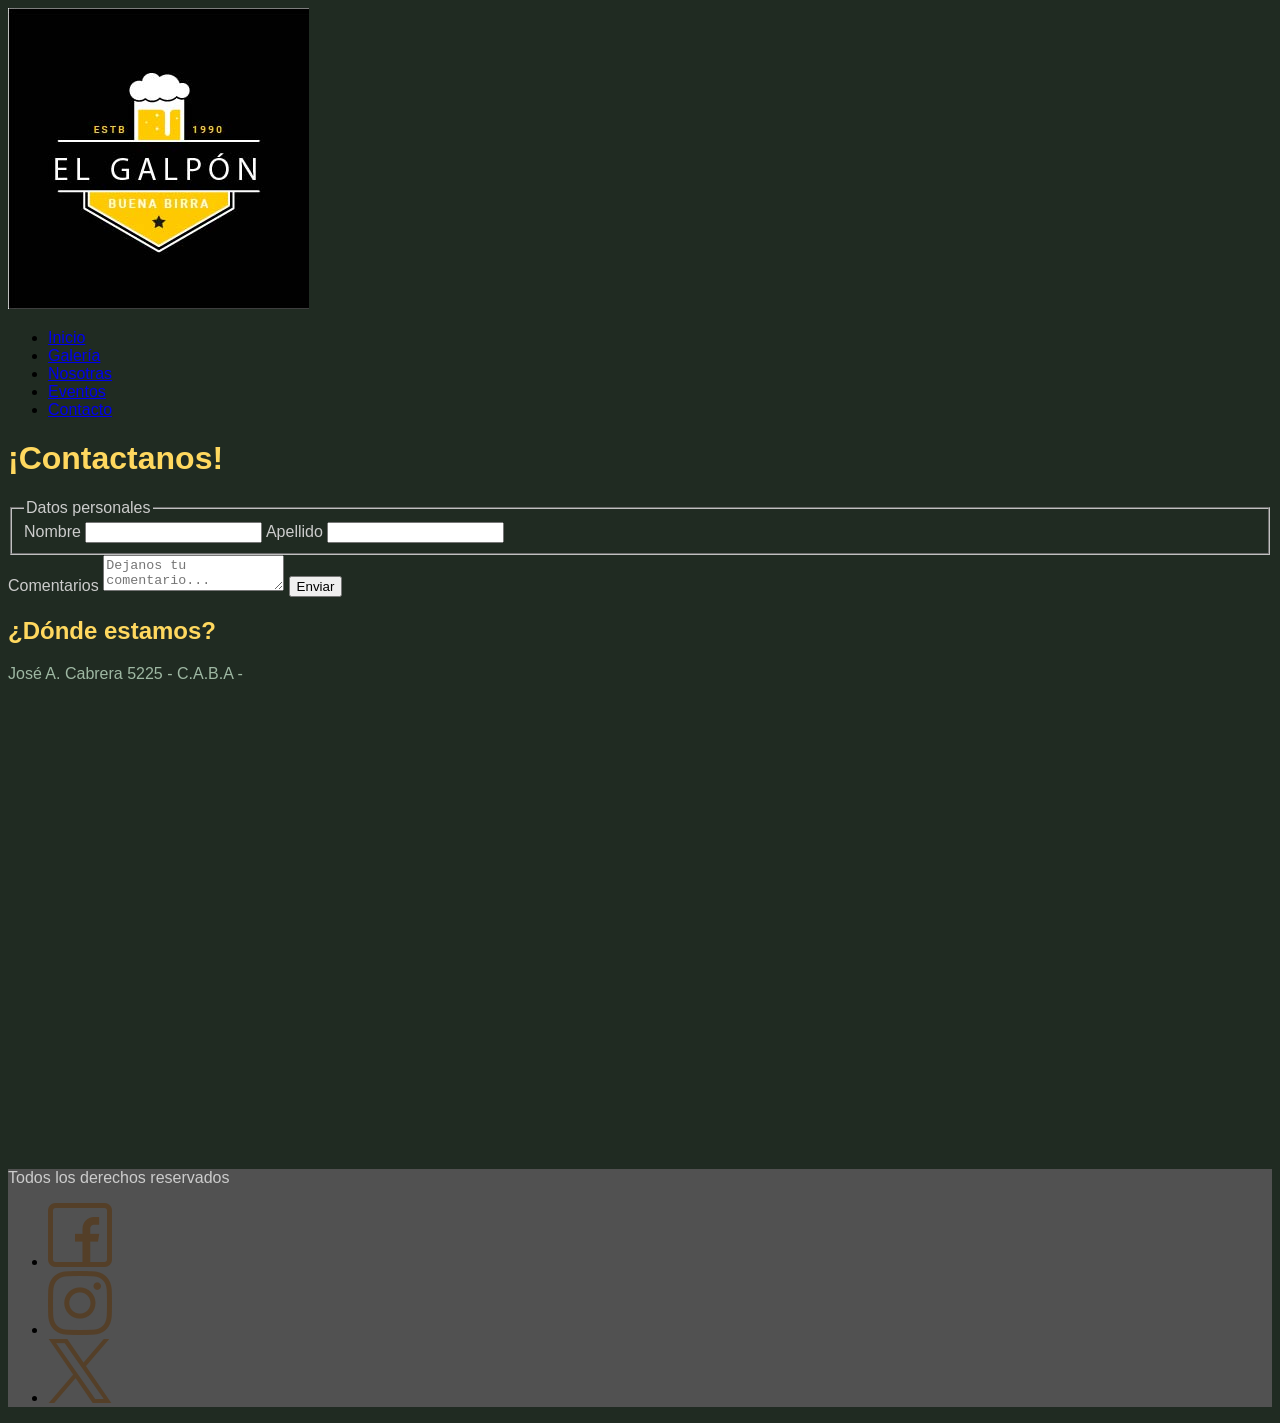
<file: pages/contacto.html>
<!DOCTYPE html>
<html lang="es">

<head>
    <meta charset="UTF-8">
    <meta name="viewport" content="width=device-width, initial-scale=1.0">
    <title>El Galpón | Contacto</title>
    <link rel="stylesheet" href="../css/style.css">
</head>

<body>
    <header>
        <div><a href="#"><img src="../img/elgalpon-logo.jpg" alt="logo de El Galpón"></a></div>
        <nav>
            <ul>
                <li><a href="../index.html">Inicio</a></li>
                <li><a href="./galeria.html">Galería</a></li>
                <li><a href="./nosotras.html">Nosotras</a></li>
                <li><a href="./eventos.html">Eventos</a></li>
                <li><a href="#">Contacto</a></li>
            </ul>
        </nav>

    </header>
    <main>
        <h1>¡Contactanos!</h1>
        <form action="#">
            <fieldset>
                <legend class="texto-footer">Datos personales</legend>
                    <label class="texto-footer">Nombre <input type="text"></label>
                    <label class="texto-footer">Apellido <input type="text"></label>
            </fieldset>
            <label class="texto-footer">Comentarios <textarea name="Comentario" placeholder="Dejanos tu comentario..."></textarea></label>
        <button value="Submit">Enviar</button>
        </form>
        <h2>¿Dónde estamos?</h2>
        <p class="texto-imagenes">José A. Cabrera 5225 - C.A.B.A -</p>
        <iframe src="https://www.google.com/maps/embed?pb=!1m14!1m8!1m3!1d52553.99750765712!2d-58.434176!3d-34.588358!3m2!1i1024!2i768!4f13.1!3m3!1m2!1s0x95bcb5895904848f%3A0x32a10d635e7ae31c!2s1516%20Cervecer%C3%ADa%20-%20Palermo!5e0!3m2!1ses!2sar!4v1786651284779!5m2!1ses!2sar" width="600" height="450" style="border:0;" allowfullscreen="" loading="lazy" referrerpolicy="strict-origin-when-cross-origin"></iframe>
    </main>
    <footer>
        <p class="texto-footer">Todos los derechos reservados</p>
        <ul>
            <li><a href="https://www.facebook.com/?locale=es_LA" target="_blank"><img src="../img/facebook.png"
                        alt="logo facebook"></a></li>
            <li><a href="https://www.instagram.com/" target="_blank"><img src="../img/instagram.png"
                        alt="logo instagram"></a></li>
            <li><a href="https://x.com/?lang=es" target="_blank"><img src="../img/x.png" alt="logo x"></a></li>
        </ul>
    </footer>
</body>
</html>
</file>
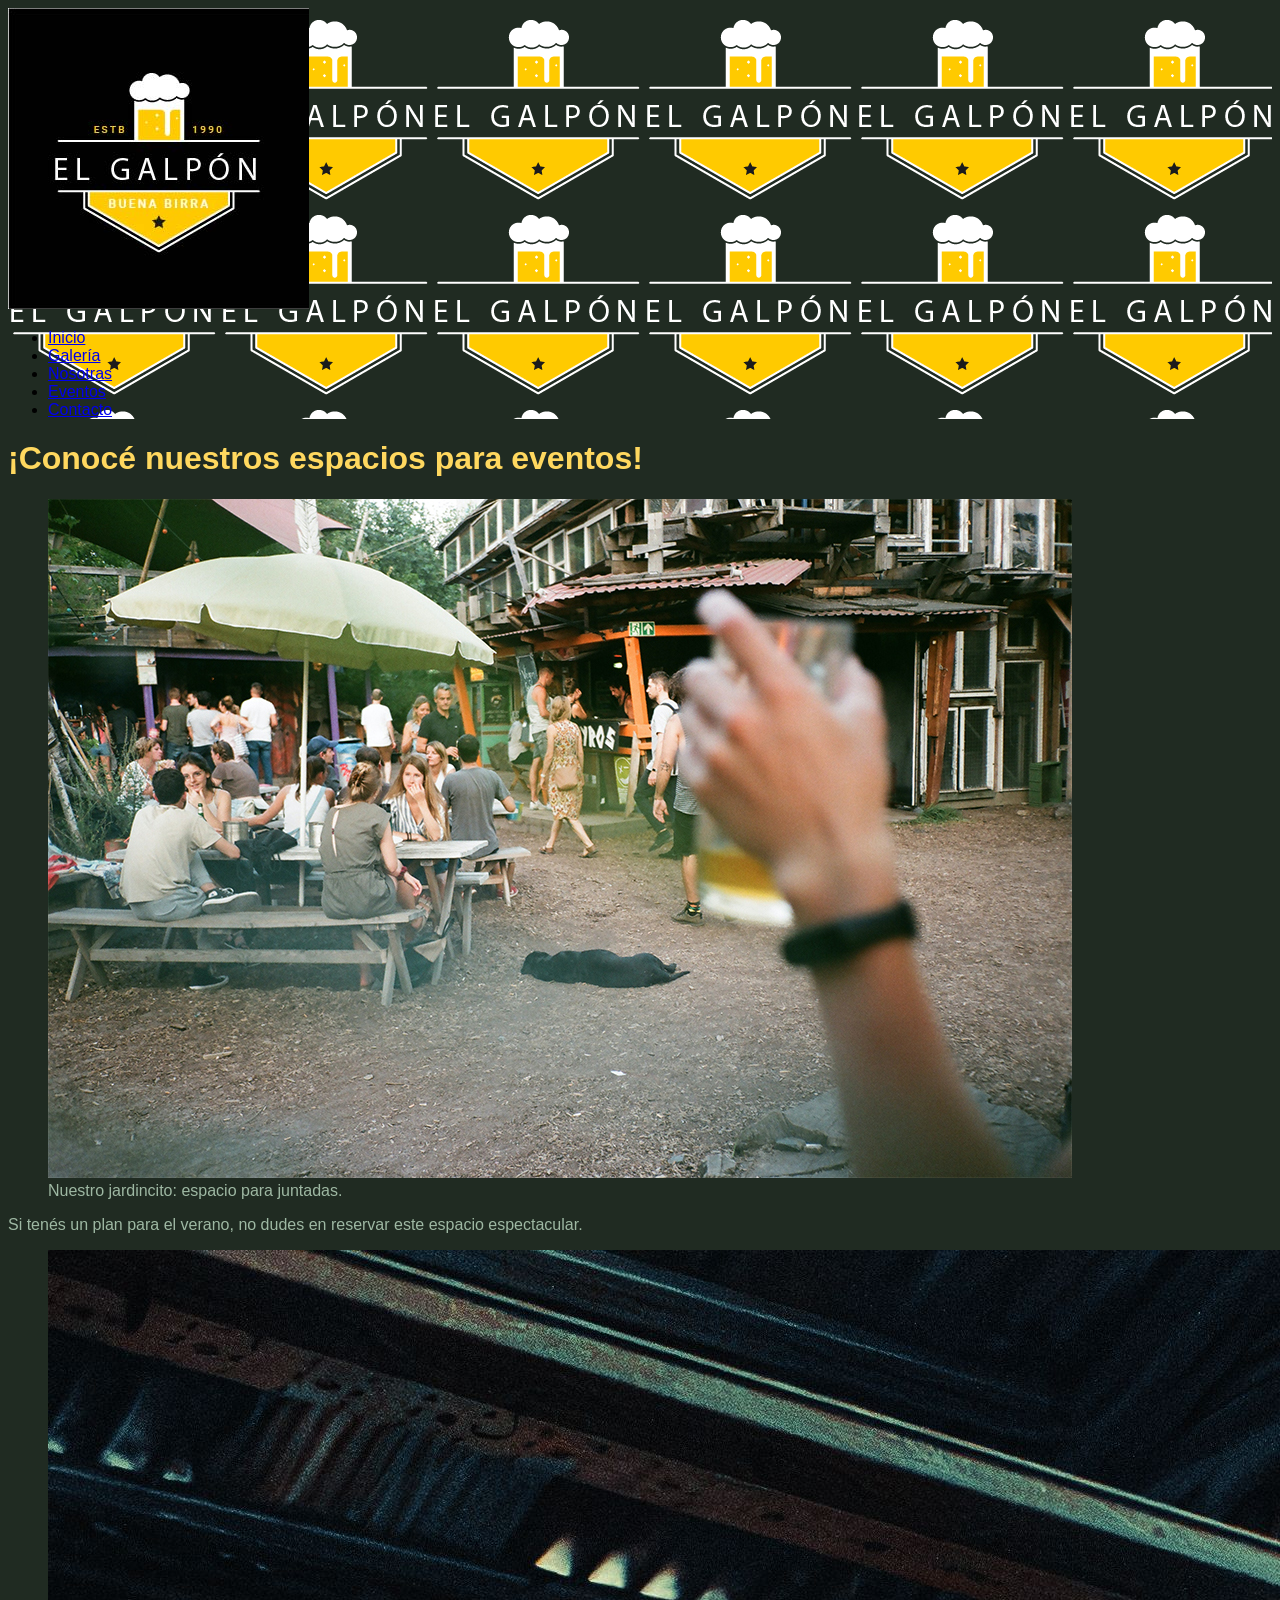
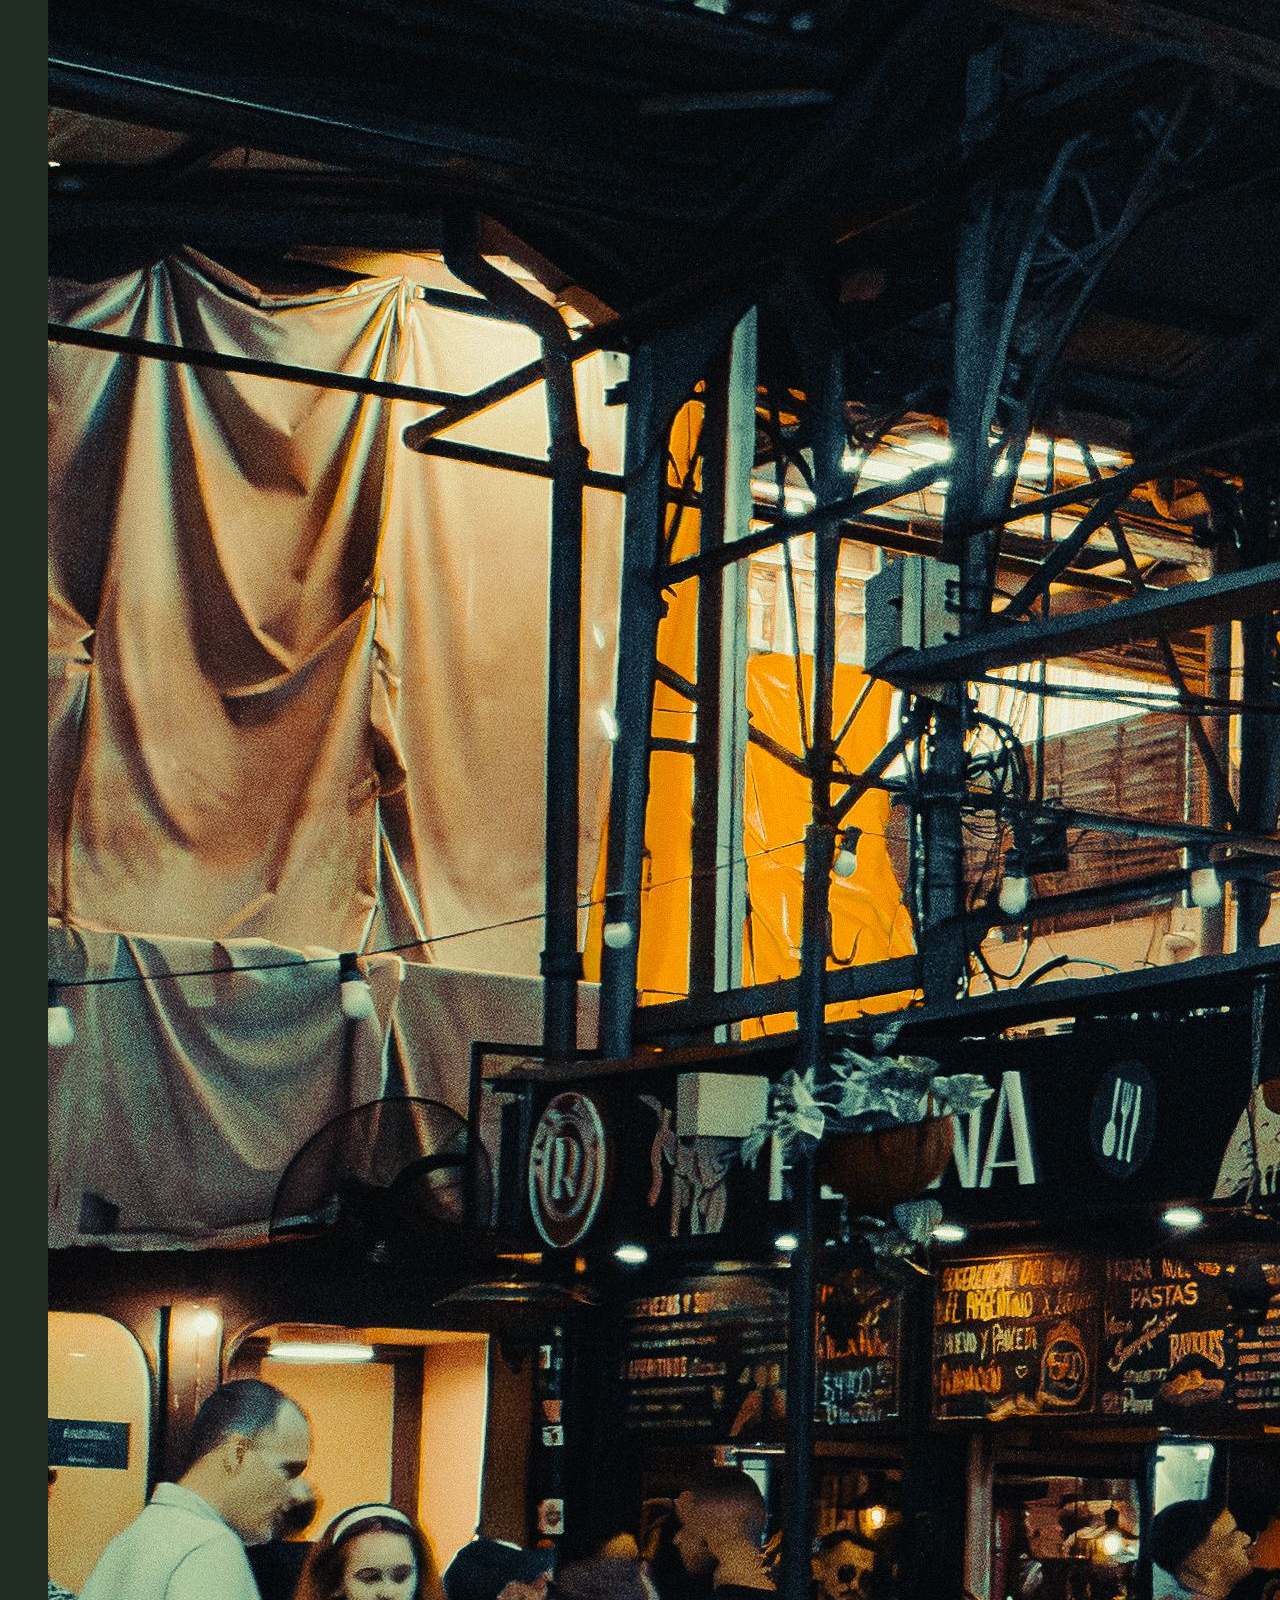
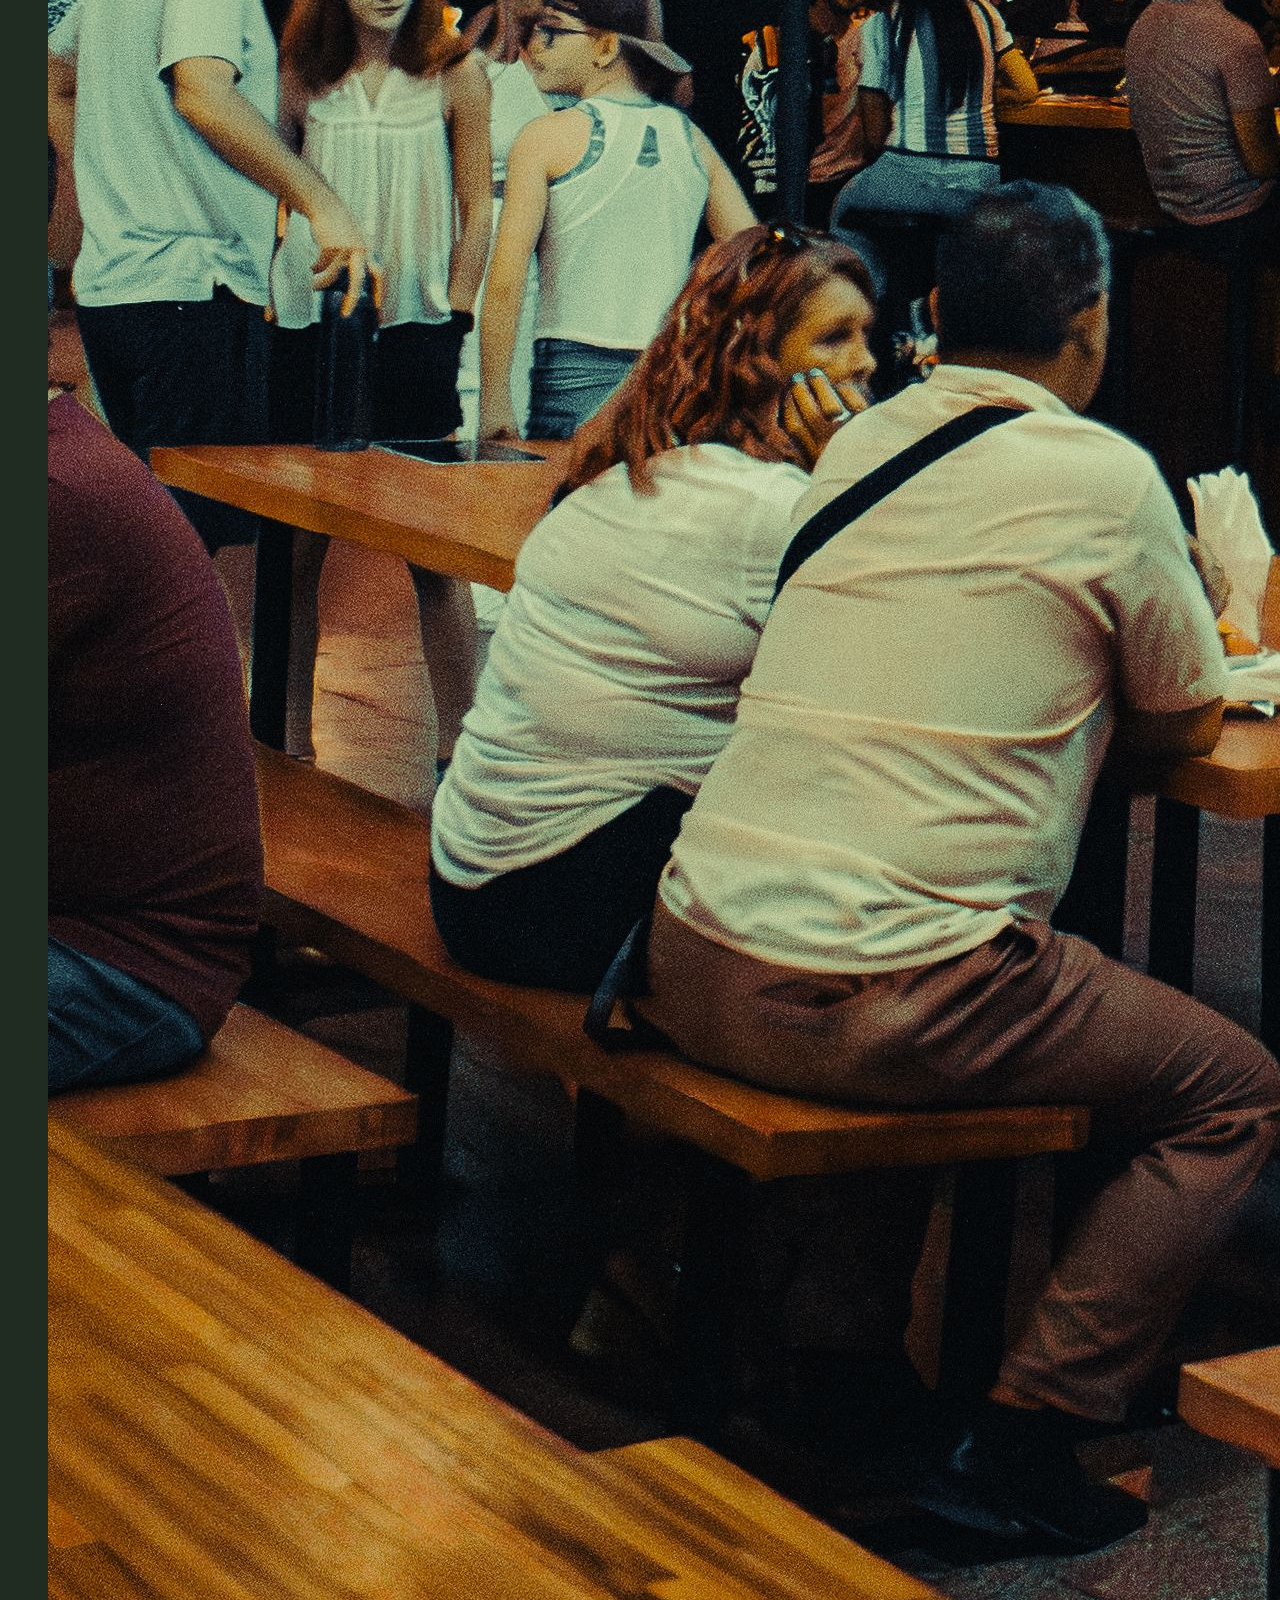
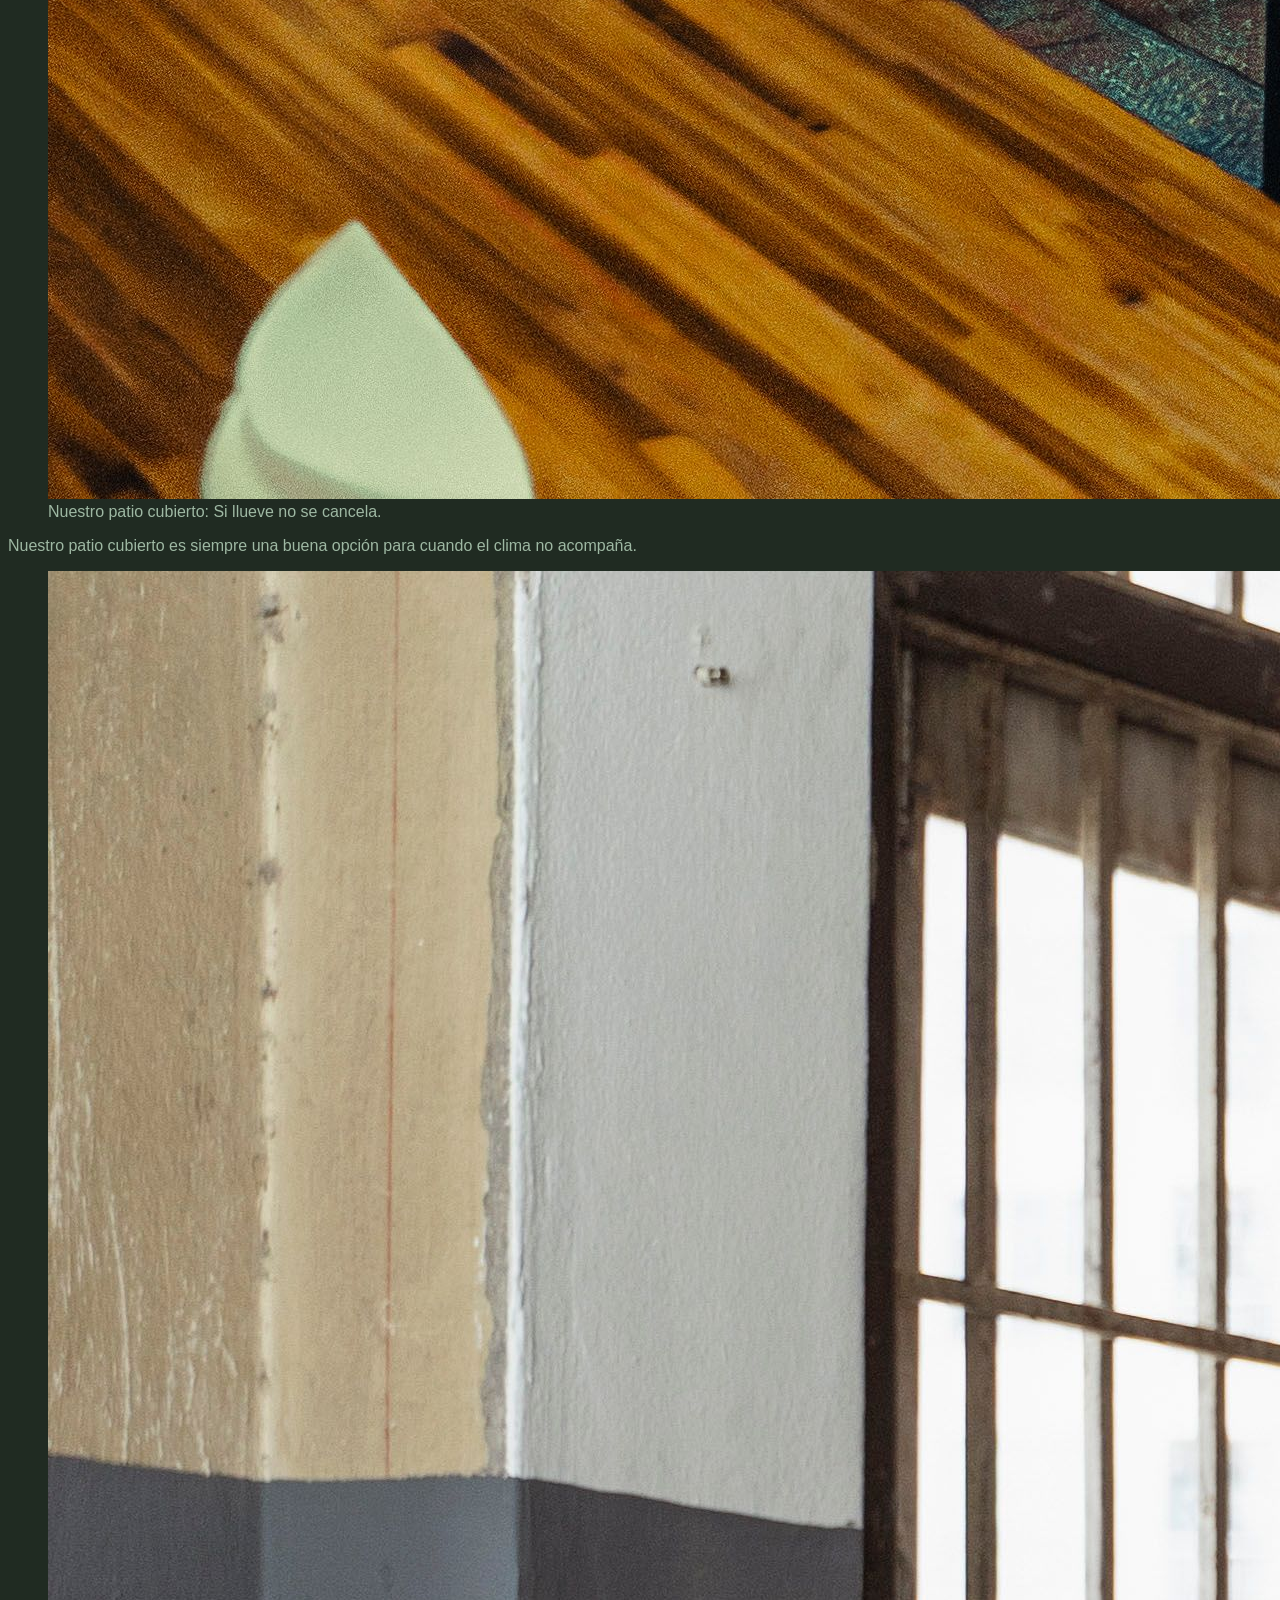
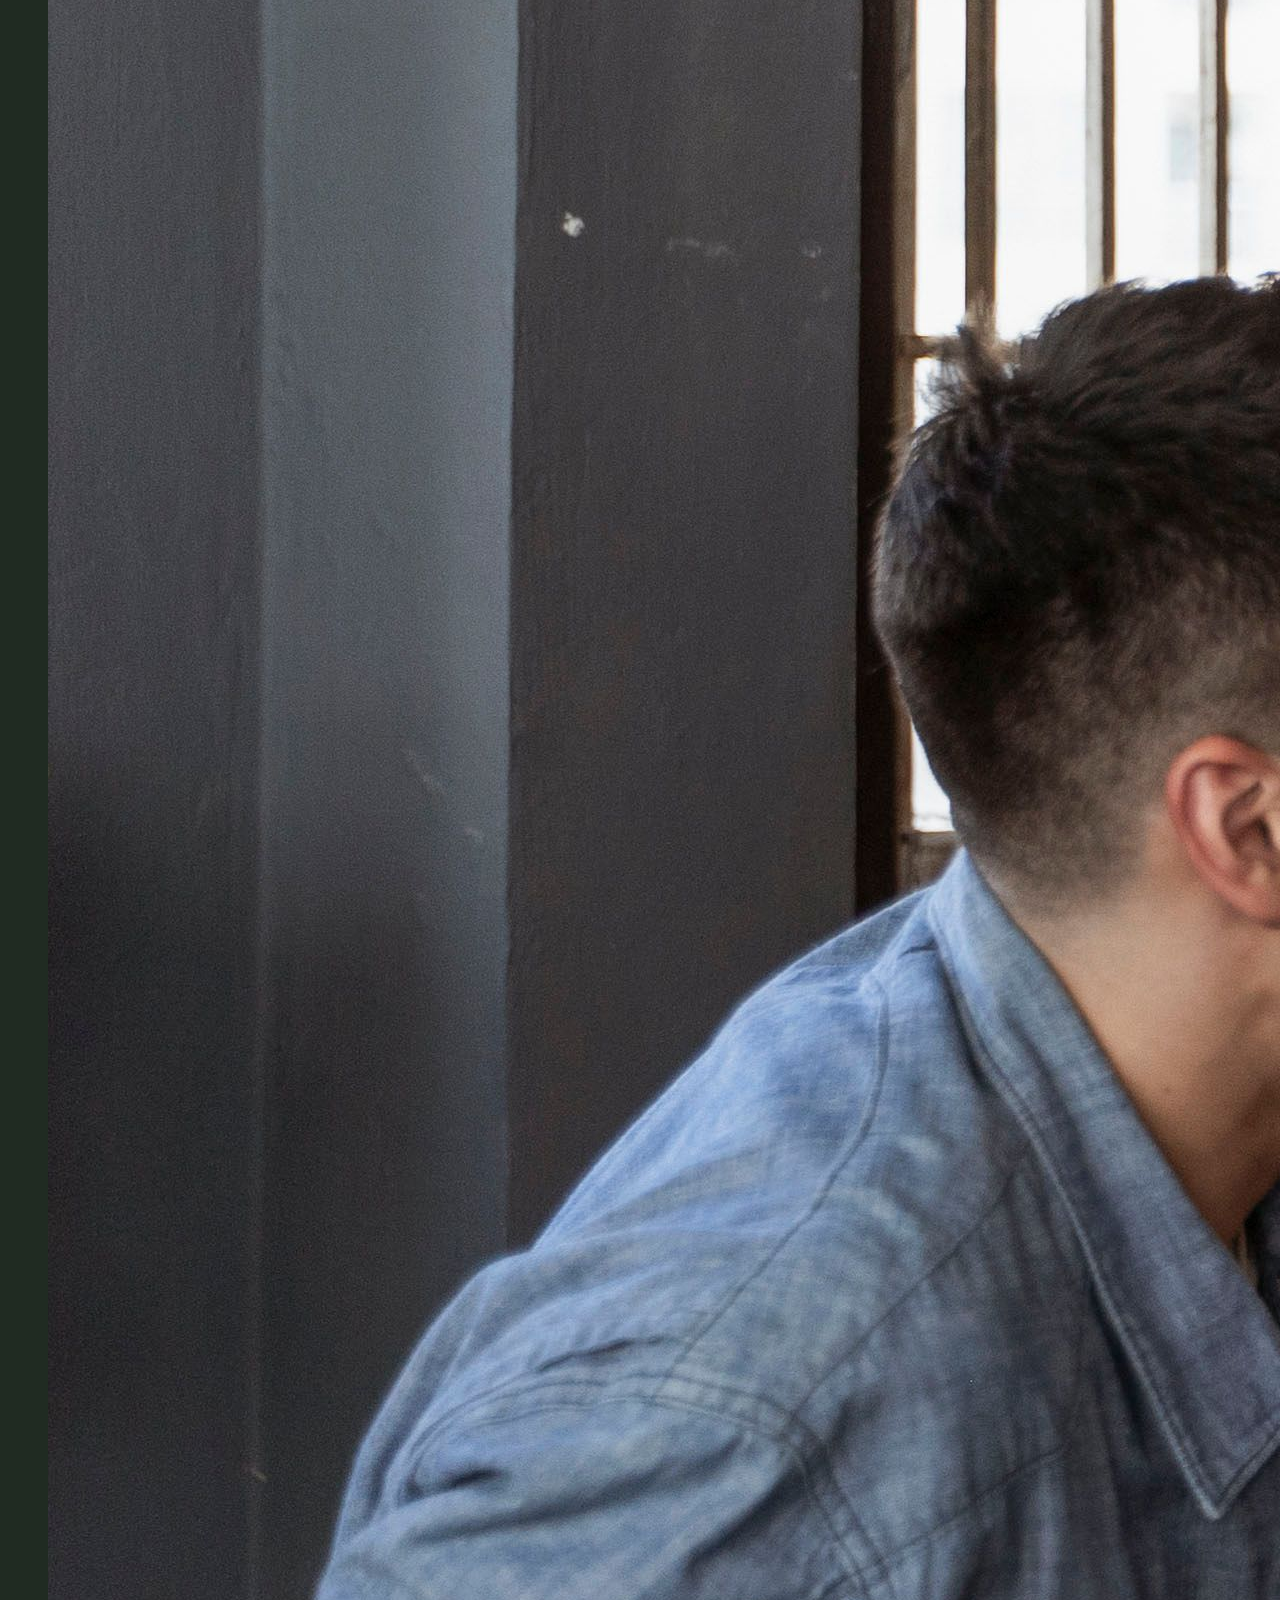
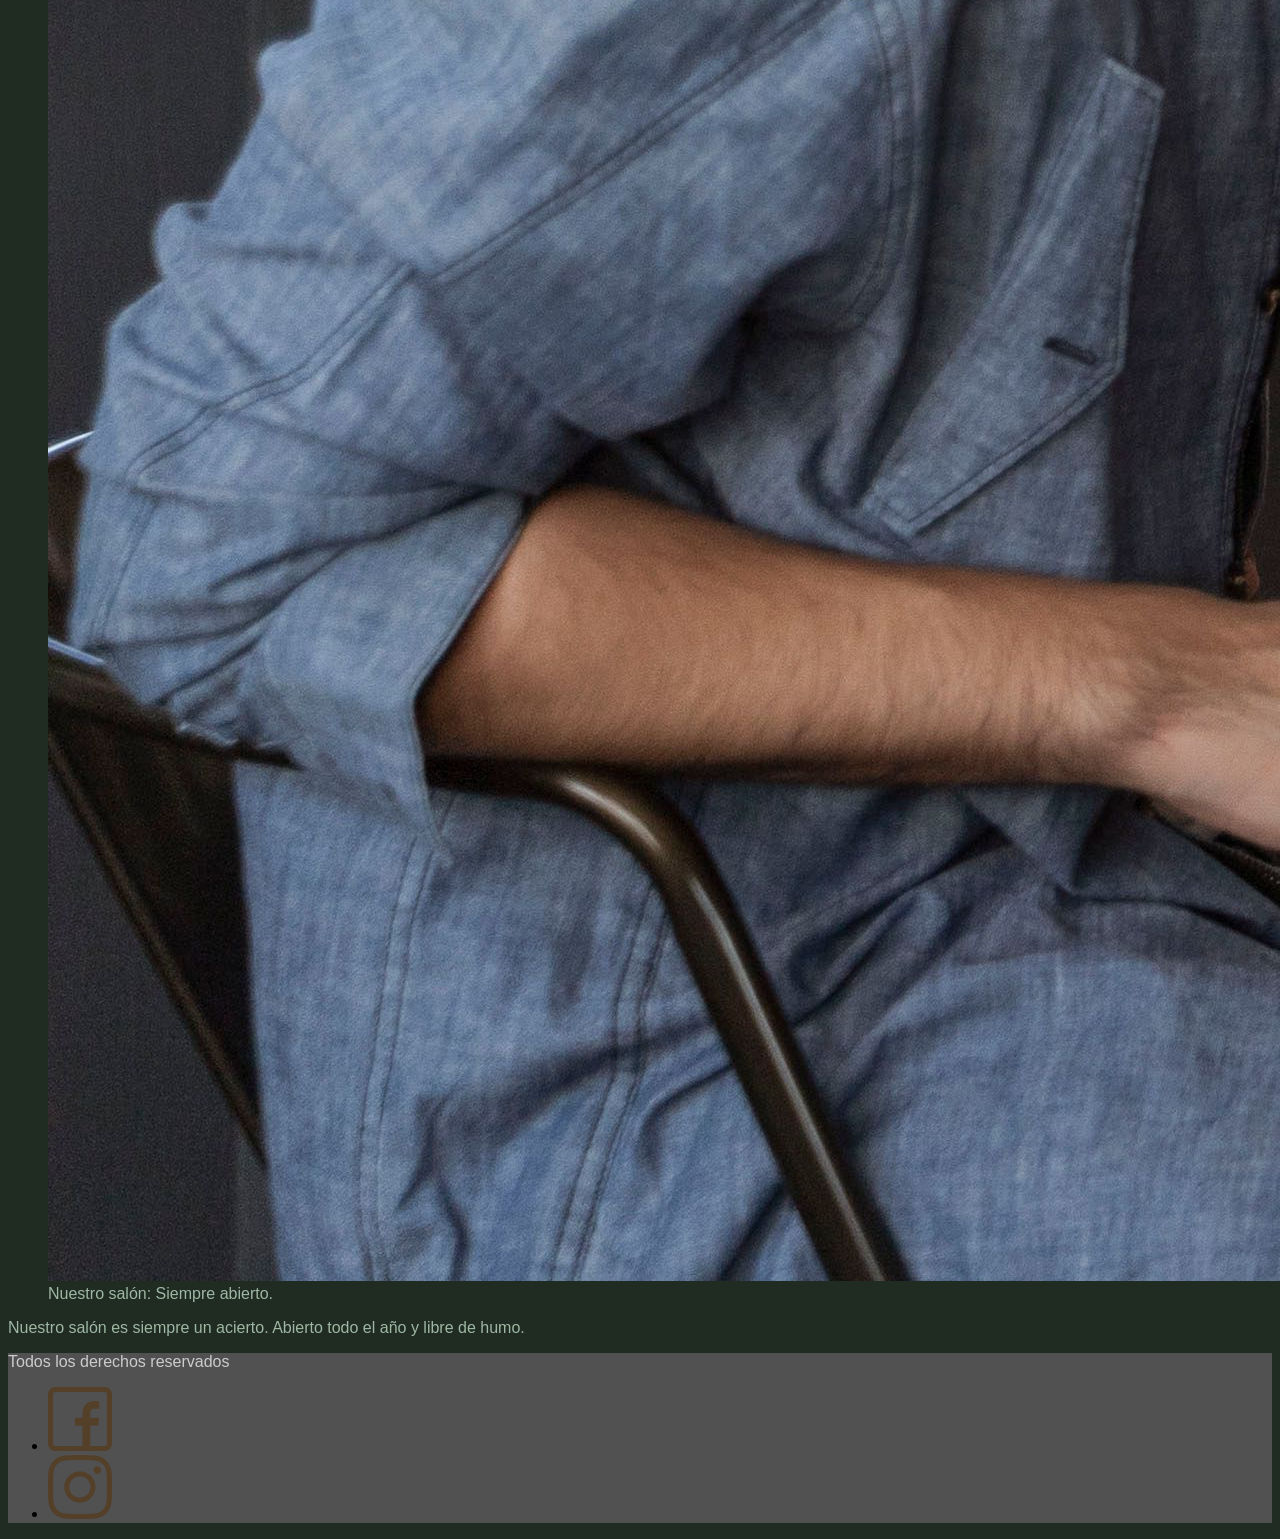
<file: pages/eventos.html>
<!DOCTYPE html>
<html lang="es">

<head>
    <meta charset="UTF-8">
    <meta name="viewport" content="width=device-width, initial-scale=1.0">
    <title>El Galpón | Eventos</title>
    <link rel="stylesheet" href="../css/style.css">
</head>
<body>
    <header class="header-eventos">
        <div><a href="#"><img src="../img/elgalpon-logo.jpg" alt="logo de El Galpón"></a></div>
        <nav>
            <ul>
                <li><a href="../index.html">Inicio</a></li>
                <li><a href="./galeria.html">Galería</a></li>
                <li><a href="./nosotras.html">Nosotras</a></li>
                <li><a href="#">Eventos</a></li>
                <li><a href="./contacto.html">Contacto</a></li>
            </ul>
        </nav>
    </header>
    <main>
        <h1>¡Conocé nuestros espacios para eventos!</h1>
        <section>
            <figure>
                <img src="../img/ElGalponAfuera.jpg" alt="Nuestro jardín">
                <figcaption class="texto-imagenes"> Nuestro jardincito: espacio para juntadas.</figcaption>
            </figure>
            <p class="texto-imagenes">Si tenés un plan para el verano, no dudes en reservar este espacio espectacular.</p>
            <figure>
                <img src="../img/patio-cubierto.jpg" alt="Nuestro patio cubierto">
                <figcaption class="texto-imagenes"> Nuestro patio cubierto: Si llueve no se cancela.</figcaption>
            </figure>
            <p class="texto-imagenes">Nuestro patio cubierto es siempre una buena opción para cuando el clima no acompaña.</p>
            <figure>
                <img src="../img/salon.jpg" alt="Nuestro salón">
                <figcaption class="texto-imagenes"> Nuestro salón: Siempre abierto.</figcaption>
            </figure>
            <p class="texto-imagenes">Nuestro salón es siempre un acierto. Abierto todo el año y libre de humo.</p>
        </section>
    </main>
    <footer>
        <p class="texto-footer">Todos los derechos reservados</p>
        <ul>
            <li><a href="https://www.facebook.com/?locale=es_LA" target="_blank"><img src="../img/facebook.png"
                        alt="logo facebook"></a></li>
            <li><a href="https://www.instagram.com/" target="_blank"><img src="../img/instagram.png"
                        alt="logo instagram"></a></li>
    </footer>
</body>

</html>
</file>
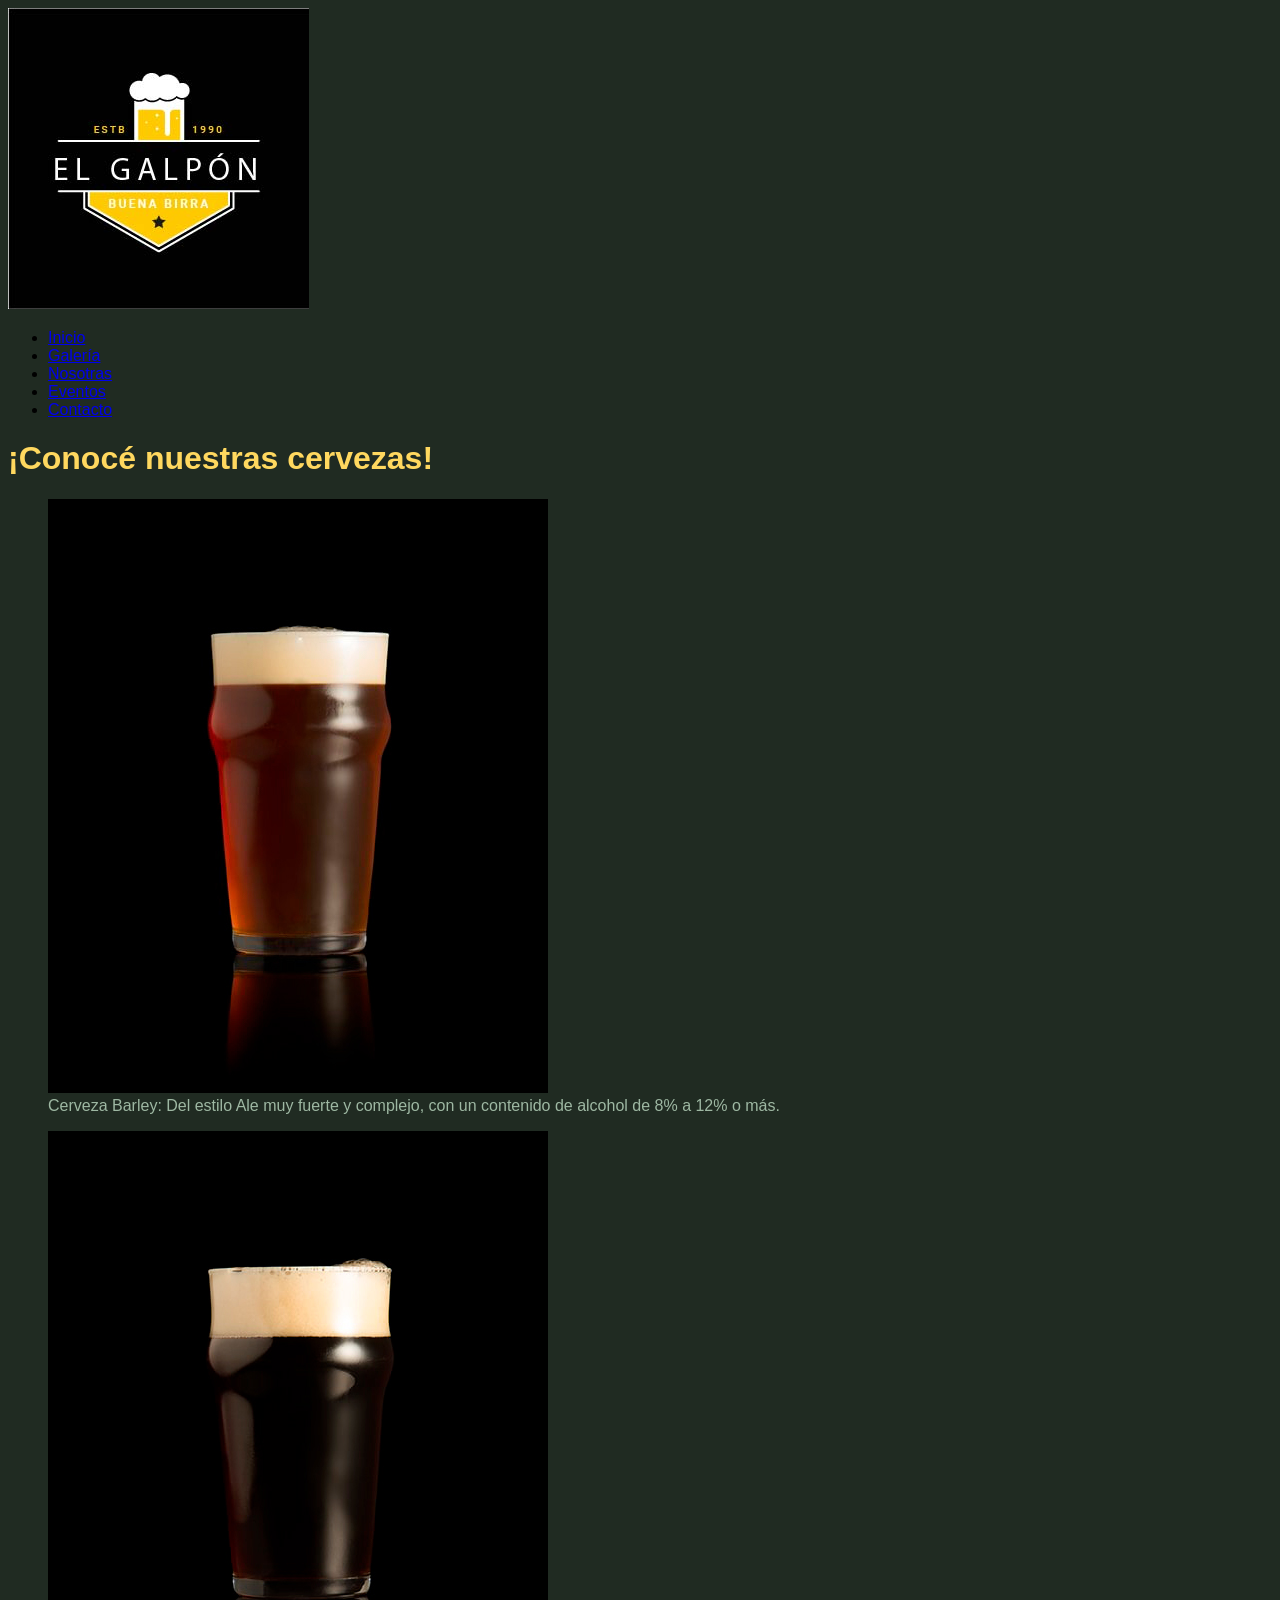
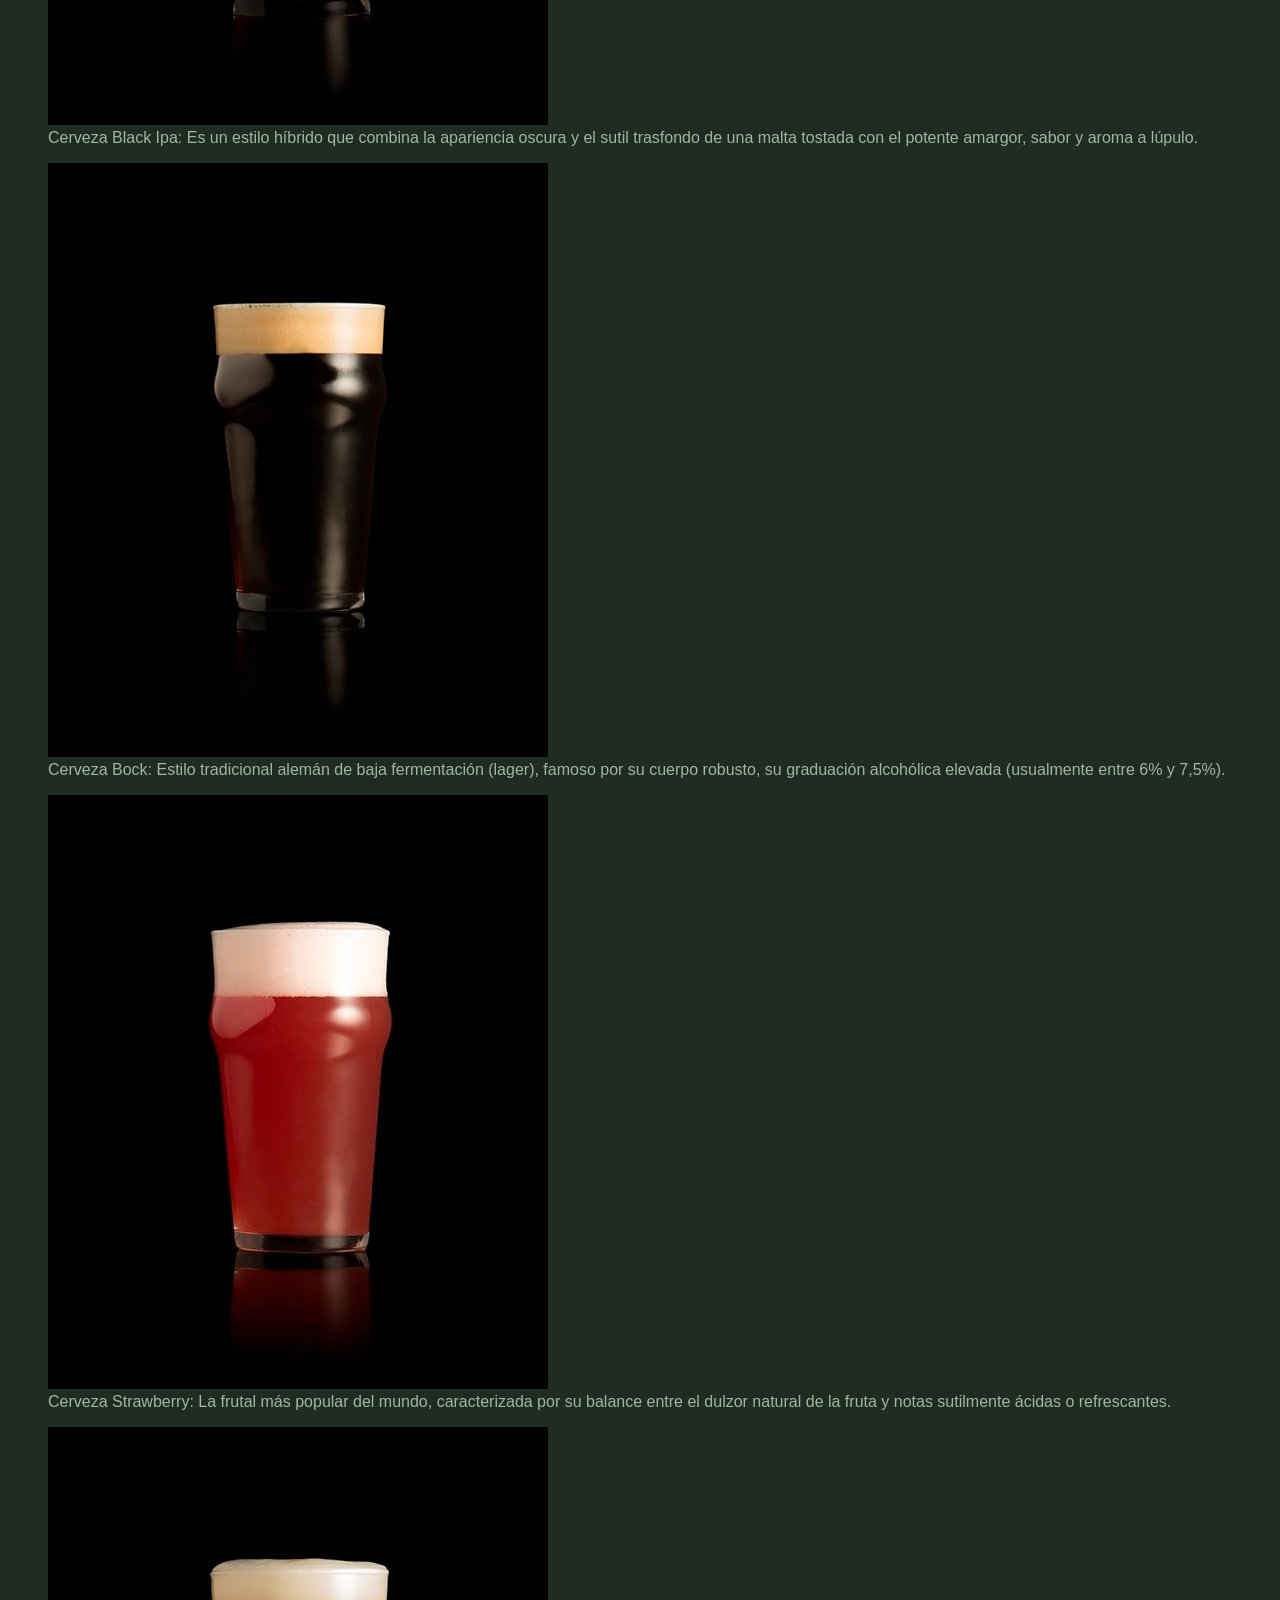
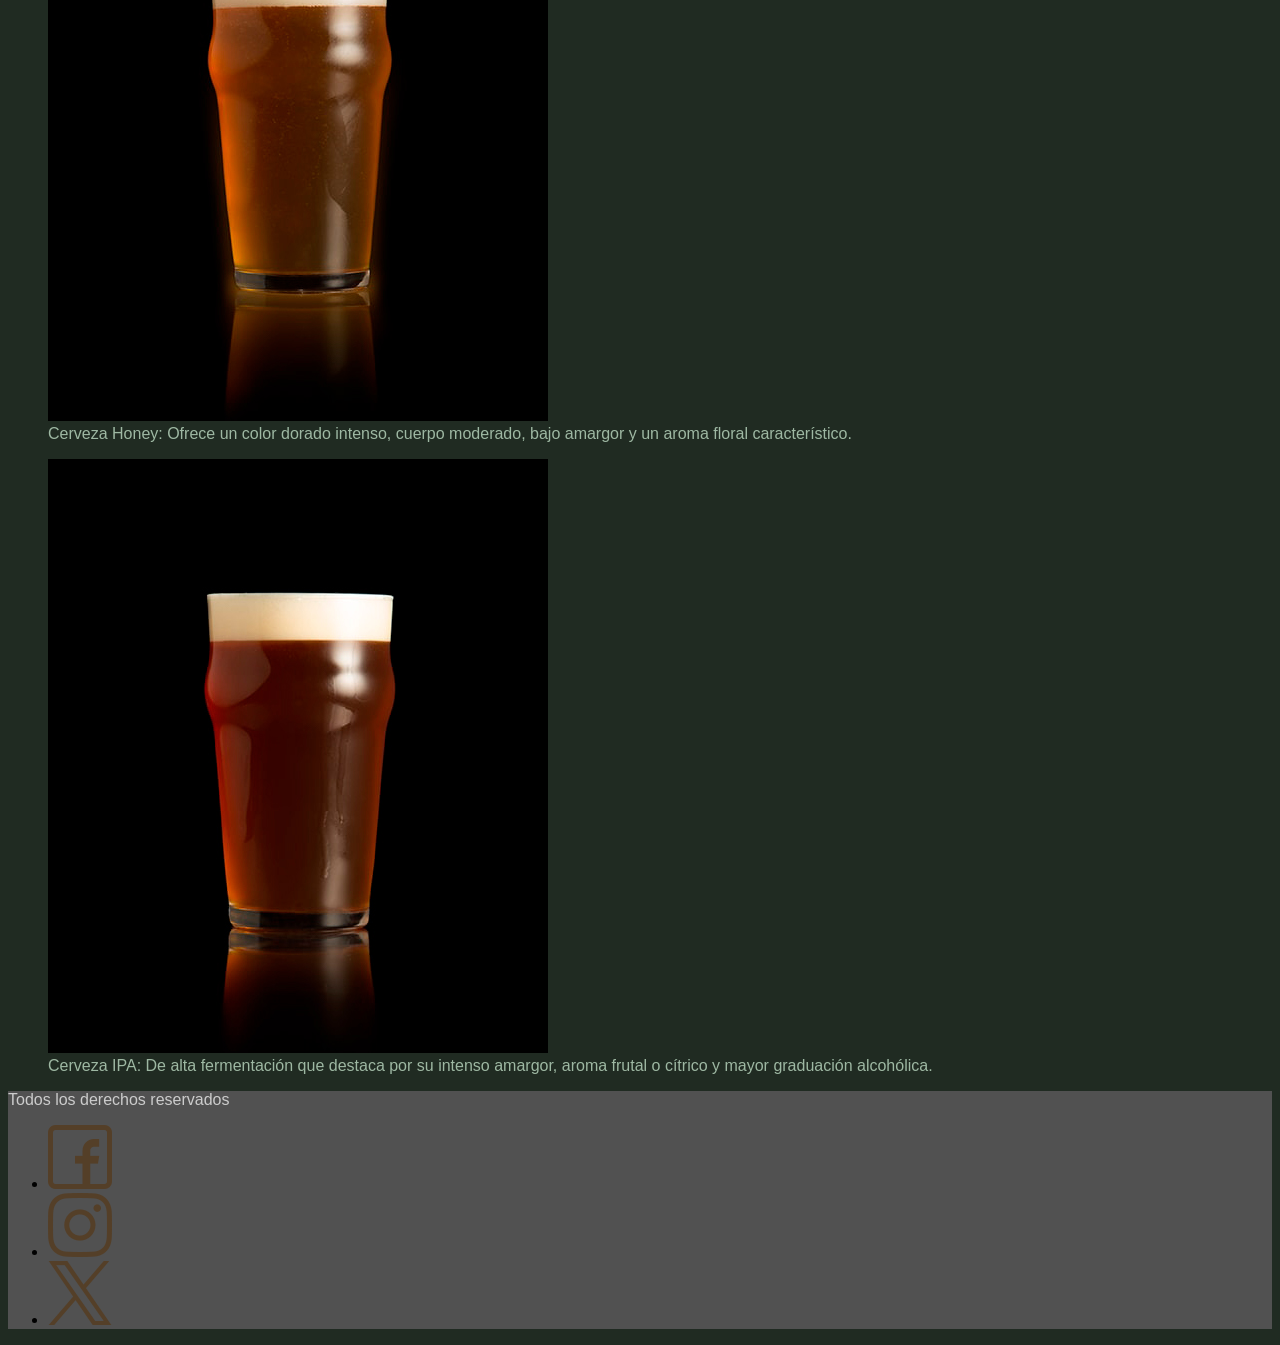
<file: pages/galeria.html>
<!DOCTYPE html>
<html lang="es">

<head>
    <meta charset="UTF-8">
    <meta name="viewport" content="width=device-width, initial-scale=1.0">
    <title>El Galpón | Galería</title>
    <link rel="stylesheet" href="../css/style.css">
</head>

<body>
    <header>
        <div><a href="#"><img src="../img/elgalpon-logo.jpg" alt="logo de El Galpón"></a></div>
        <nav>
            <ul>
                <li><a href="../index.html">Inicio</a></li>
                <li><a href="#">Galería</a></li>
                <li><a href="./nosotras.html">Nosotras</a></li>
                <li><a href="./eventos.html">Eventos</a></li>
                <li><a href="./contacto.html">Contacto</a></li>
            </ul>
        </nav>
    </header>
    <main>
        <h1>¡Conocé nuestras cervezas!</h1>
        <section>
            <figure>
                <img src="../img/barley.jpg" alt="Cerveza Barley">
                <figcaption class="texto-imagenes">Cerveza Barley: Del estilo Ale muy fuerte y complejo, con un
                    contenido de alcohol de 8% a 12% o más.</figcaption>
            </figure>
            <figure>
                <img src="../img/blackipa.jpg" alt="Cerveza Black Ipa">
                <figcaption class="texto-imagenes"> Cerveza Black Ipa: Es un estilo híbrido que combina la apariencia
                    oscura y el sutil trasfondo de una malta tostada con el potente amargor, sabor y aroma a lúpulo.
                </figcaption>
            </figure>
            <figure>
                <img src="../img/bock.jpg" alt="Cerveza Bock">
                <figcaption class="texto-imagenes"> Cerveza Bock: Estilo tradicional alemán de baja fermentación
                    (lager), famoso por su cuerpo robusto, su graduación alcohólica elevada (usualmente entre 6% y
                    7,5%).</figcaption>
            </figure>
            <figure>
                <img src="../img/frambuesa.jpg" alt="Cerveza Frambuesa">
                <figcaption class="texto-imagenes"> Cerveza Strawberry: La frutal más popular del mundo, caracterizada
                    por su balance entre el dulzor natural de la fruta y notas sutilmente ácidas o refrescantes.
                </figcaption>
            </figure>
            <figure>
                <img src="../img/honey.jpg" alt="Cerveza Honey">
                <figcaption class="texto-imagenes"> Cerveza Honey: Ofrece un color dorado intenso, cuerpo moderado, bajo
                    amargor y un aroma floral característico.</figcaption>
            </figure>
            <figure>
                <img src="../img/ipa.jpg" alt="Cerveza IPA">
                <figcaption class="texto-imagenes"> Cerveza IPA: De alta fermentación que destaca por su intenso
                    amargor, aroma frutal o cítrico y mayor graduación alcohólica. </figcaption>
            </figure>
        </section>
    </main>
    <footer>
        <p class="texto-footer">Todos los derechos reservados</p>
        <ul>
            <li><a href="https://www.facebook.com/?locale=es_LA" target="_blank"><img src="../img/facebook.png"
                        alt="logo facebook"></a></li>
            <li><a href="https://www.instagram.com/" target="_blank"><img src="../img/instagram.png"
                        alt="logo instagram"></a></li>
            <li><a href="https://x.com/?lang=es" target="_blank"><img src="../img/x.png" alt="logo x"></a></li>
        </ul>
    </footer>
</body>

</html>
</file>
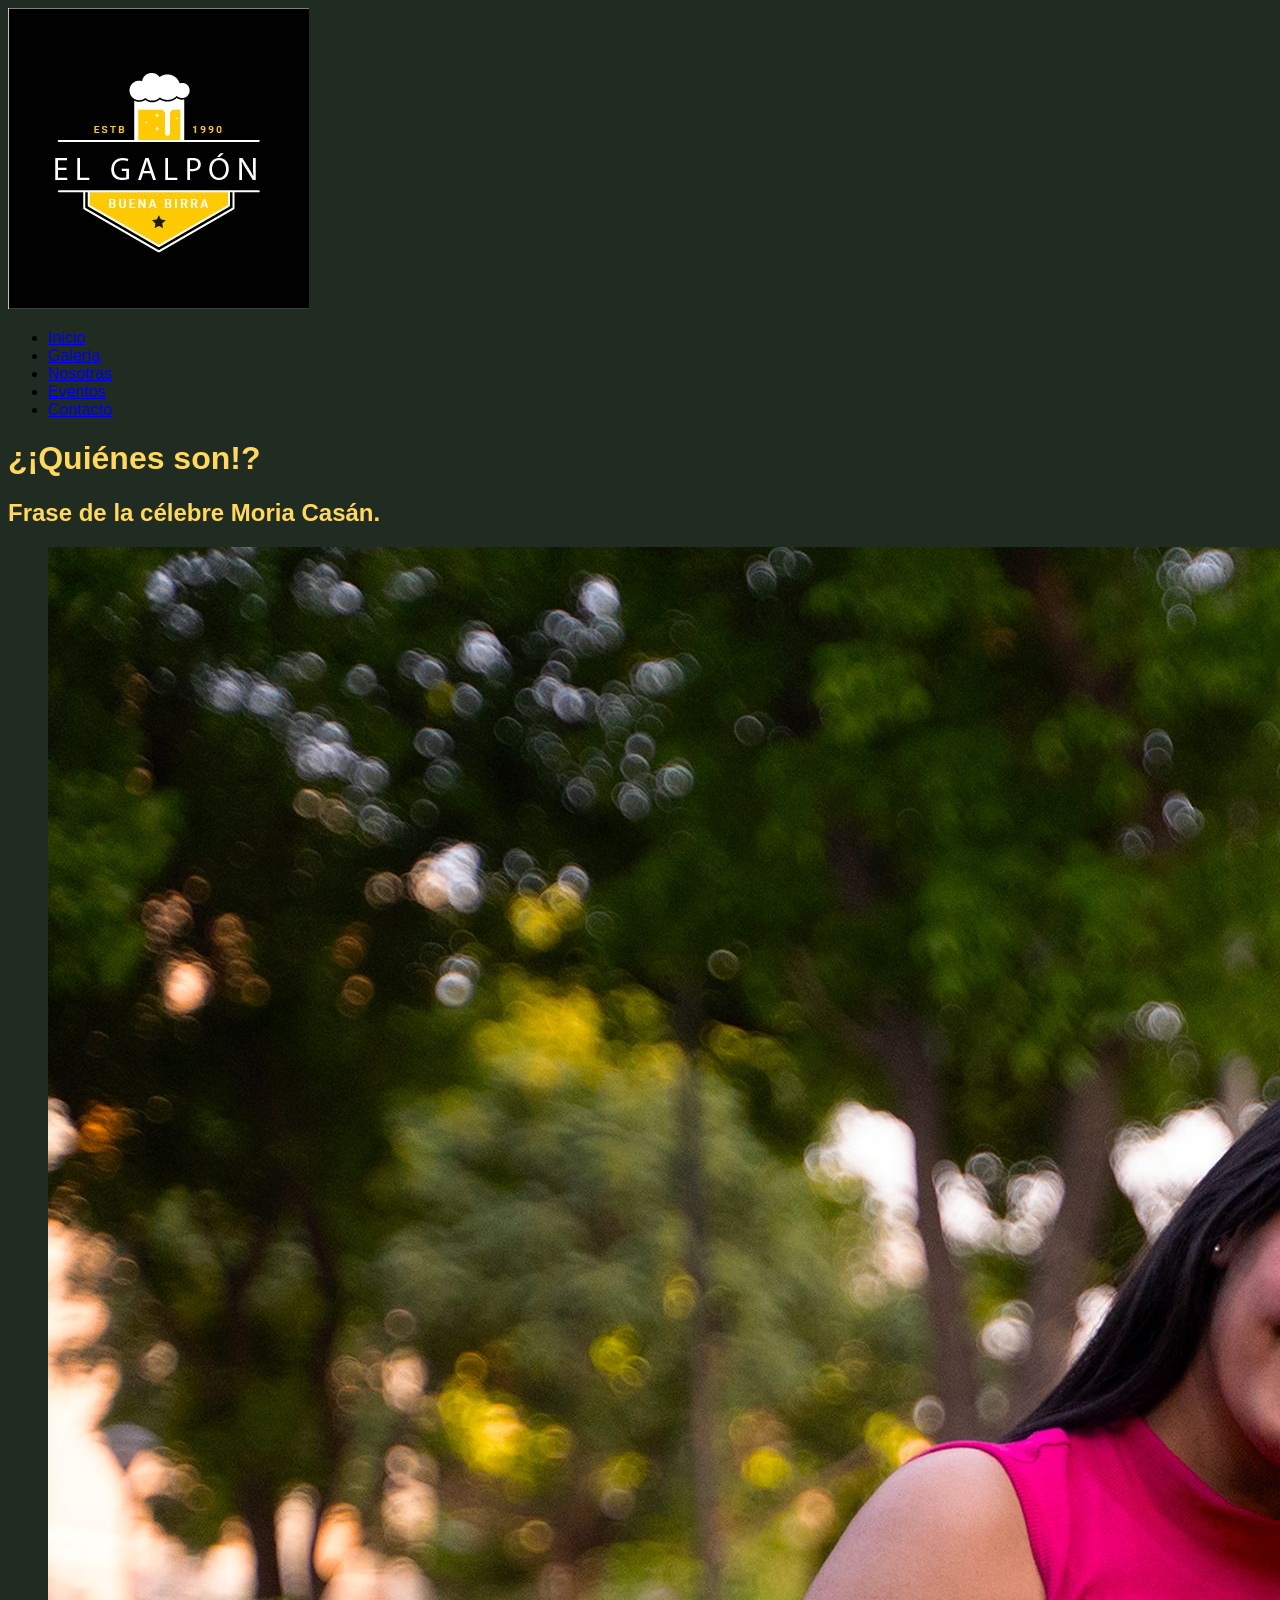
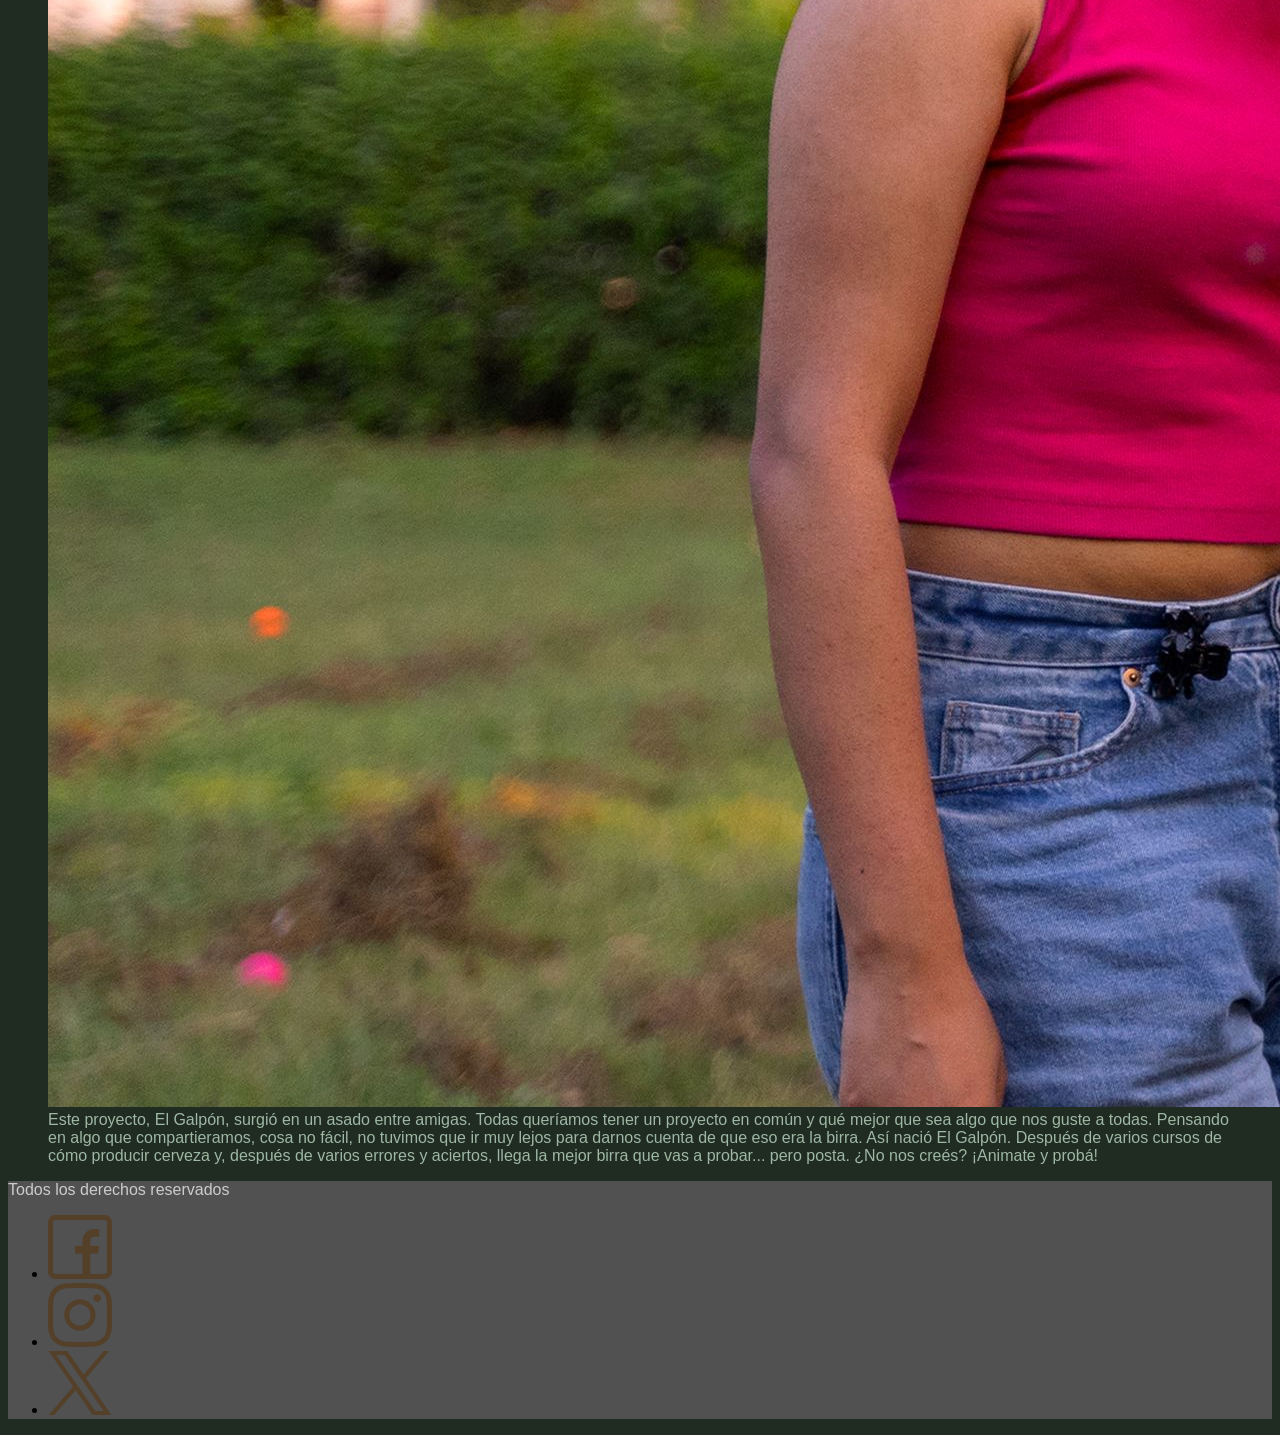
<file: pages/nosotras.html>
<!DOCTYPE html>
<html lang="es">

<head>
    <meta charset="UTF-8">
    <meta name="viewport" content="width=device-width, initial-scale=1.0">
    <title>El Galpón | Nosotras</title>
    <link rel="stylesheet" href="../css/style.css">
</head>

<body>
    <header>
        <div><a href="#"><img src="../img/elgalpon-logo.jpg" alt="logo de El Galpón"></a></div>
        <nav>
            <ul>
                <li><a href="../index.html">Inicio</a></li>
                <li><a href="./galeria.html">Galería</a></li>
                <li><a href="#">Nosotras</a></li>
                <li><a href="./eventos.html">Eventos</a></li>
                <li><a href="./contacto.html">Contacto</a></li>
            </ul>
        </nav>
    </header>
    <main>
        <h1>¿¡Quiénes son!?</h1>
        <!--Sección de información breve-->
        <aside>
            <h2>Frase de la célebre Moria Casán.</h2>
        </aside>
        <section>
            <figure>
                <img src="../img/quienes-somos.jpg" alt="Foto del equipo">
                <figcaption class="texto-imagenes">Este proyecto, El Galpón, surgió en un asado entre amigas. Todas queríamos tener un proyecto
                    en común y qué mejor que sea algo que nos guste a todas.
                    Pensando en algo que compartieramos, cosa no fácil, no tuvimos que ir muy lejos para darnos cuenta
                    de que eso era la birra.
                    Así nació El Galpón. Después de varios cursos de cómo producir cerveza y, después de varios errores
                    y aciertos, llega la mejor birra que vas a probar... pero posta. ¿No nos creés?
                    ¡Animate y probá!</figcaption>
            </figure>
        </section>
        <footer>
            <p class="texto-footer">Todos los derechos reservados</p>
            <ul>
                <li><a href="https://www.facebook.com/?locale=es_LA" target="_blank"><img src="../img/facebook.png"
                            alt="logo facebook"></a></li>
                <li><a href="https://www.instagram.com/" target="_blank"><img src="../img/instagram.png"
                            alt="logo instagram"></a></li>
                <li><a href="https://x.com/?lang=es" target="_blank"><img src="../img/x.png" alt="logo x"></a></li>
            </ul>
        </footer>
</body>
</html>
</file>
<file: css/style.css>
/*PERSONALIZACION DE COLORES*/
body {
    background-color: #202b22;
}

footer {
    background-color: #515151;
}

h1 {
    color: #FFD85F;
}

h2 {
    color: #FFD85F;
}

.texto-imagenes {
    color: #9eb8a3;
}

.texto-footer {
    color: #cccccc;
}

/*PERSONALIZACION DE FUENTES*/

body {
    font-family: "Roboto", sans-serif;
    font-optical-sizing: auto;
    font-weight: <weight>;
    font-style: normal;
    font-variation-settings:
        "wdth" 100;
}

.lobster-regular {
    font-family: "Lobster", sans-serif;
    font-weight: 400;
    font-style: normal;
}

/*PERSONALIZACION DE IMAGEN*/
.header {
    background-image: url(../img/fondo-portada.jpg);
}
.header-eventos {
    background-image: url(../img/fondo-eventos.png);
}
</file>
